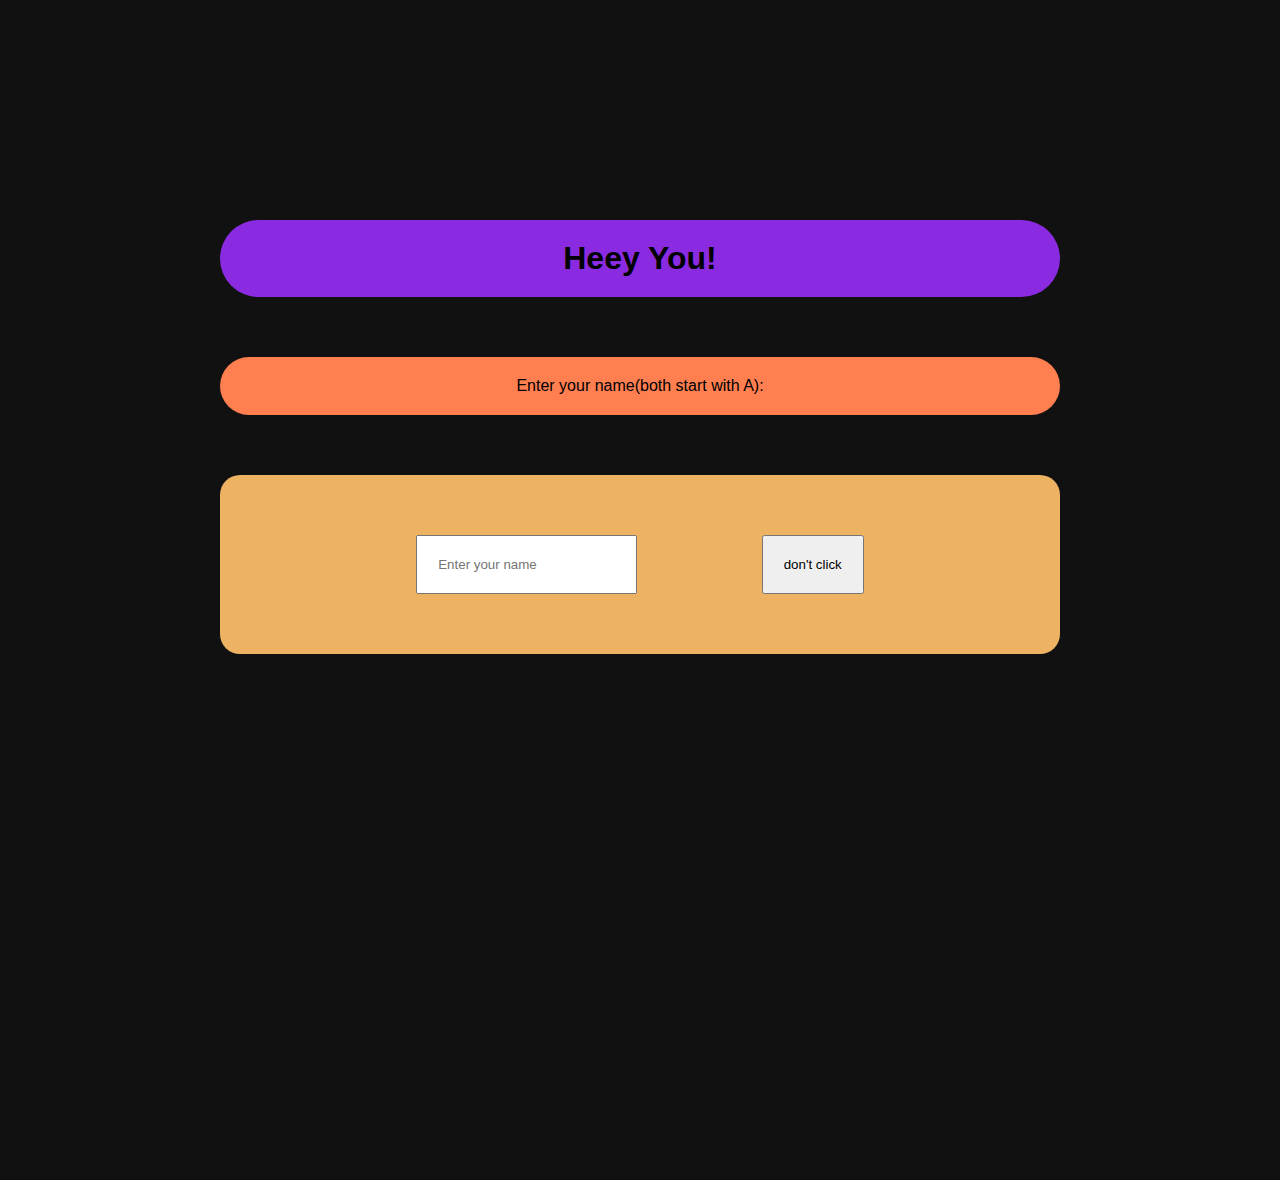
<file: index.html>
<!DOCTYPE html>
<html lang="en">
<head>
    <meta charset="UTF-8">
    <meta name="viewport" content="width=], initial-scale=1.0">
    <title>Ash</title>
    <link rel="stylesheet" href="css/styles.css">
    <script src="mood.js" defer></script>
</head>
<body>
    <h1>Heey You!</h1>
    <p>Enter your name(both start with A):</p>
    <div class="input-container">
    <input type="text" id="nameInput" placeholder="Enter your name">
    <button onclick="checkName()">don't click</button>
    </div>

    <div id="moodSection" style="display: none;">
        <p>What's your current mood?</p>
        <div class="input-container">
        <input type="text" id="moodInput" placeholder="Enter your mood">
        <button onclick="checkMood()">hi again</button>
        </div>
    </div>
</body>
</html>
</file>
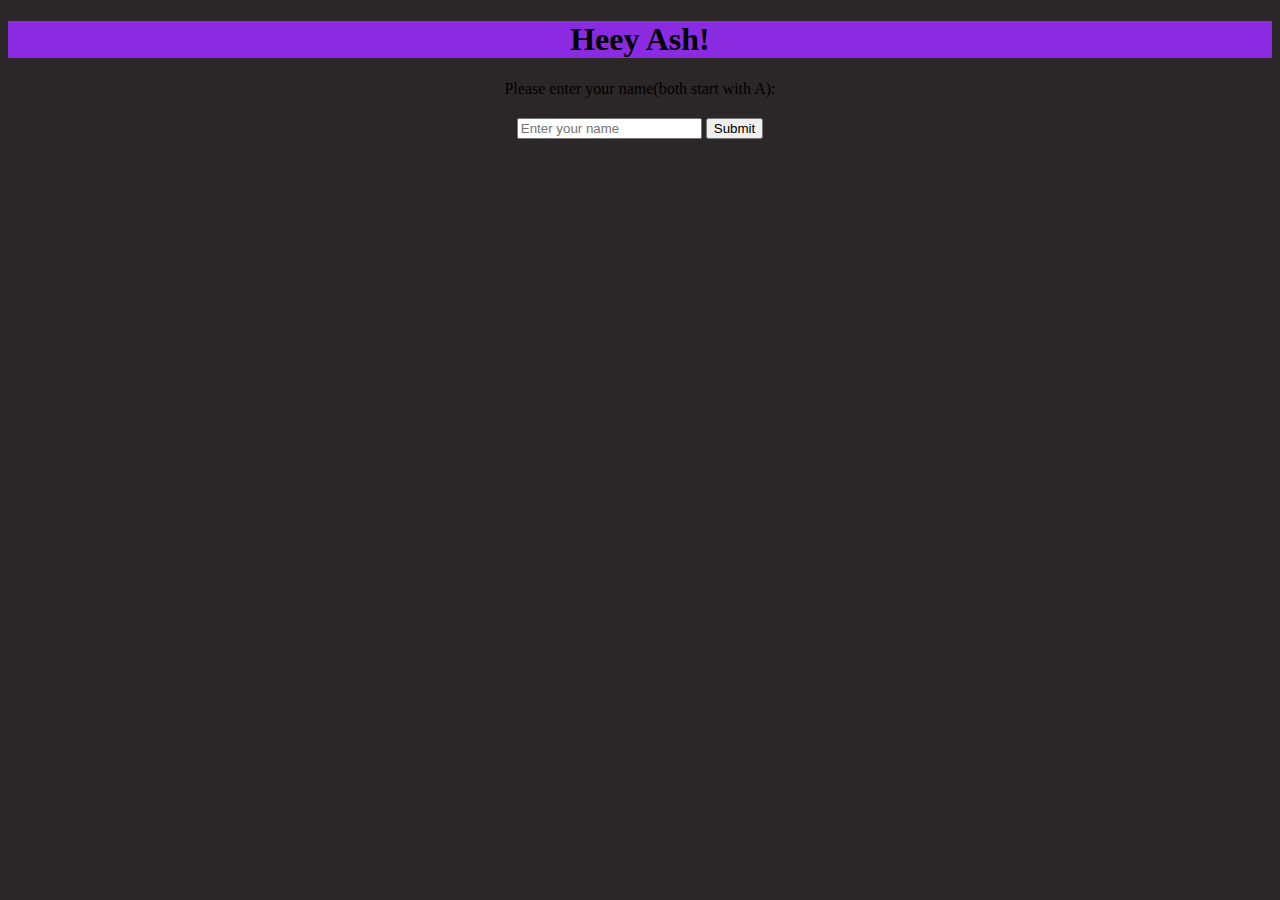
<file: mood.html>
<!DOCTYPE html>
<html lang="en">
<head>
    <meta charset="UTF-8">
    <meta name="viewport" content="width=], initial-scale=1.0">
    <title>Ash</title>
    <link rel="stylesheet" href="styles.css">
    <script src="mood.js" defer></script>
</head>
<body>
    <h1>Heey Ash!</h1>
    <p>Please enter your name(both start with A):</p>
    <div class="input-container">
    <input type="text" id="nameInput" placeholder="Enter your name">
    <button onclick="checkName()">Submit</button>
    </div>

    <div id="moodSection" style="display: none;">
        <p>What's your current mood?</p>
        <div class="input-container">
        <input type="text" id="moodInput" placeholder="Enter your mood">
        <button onclick="checkMood()">Submit mood</button>
        </div>
    </div>
</body>
</html>
</file>
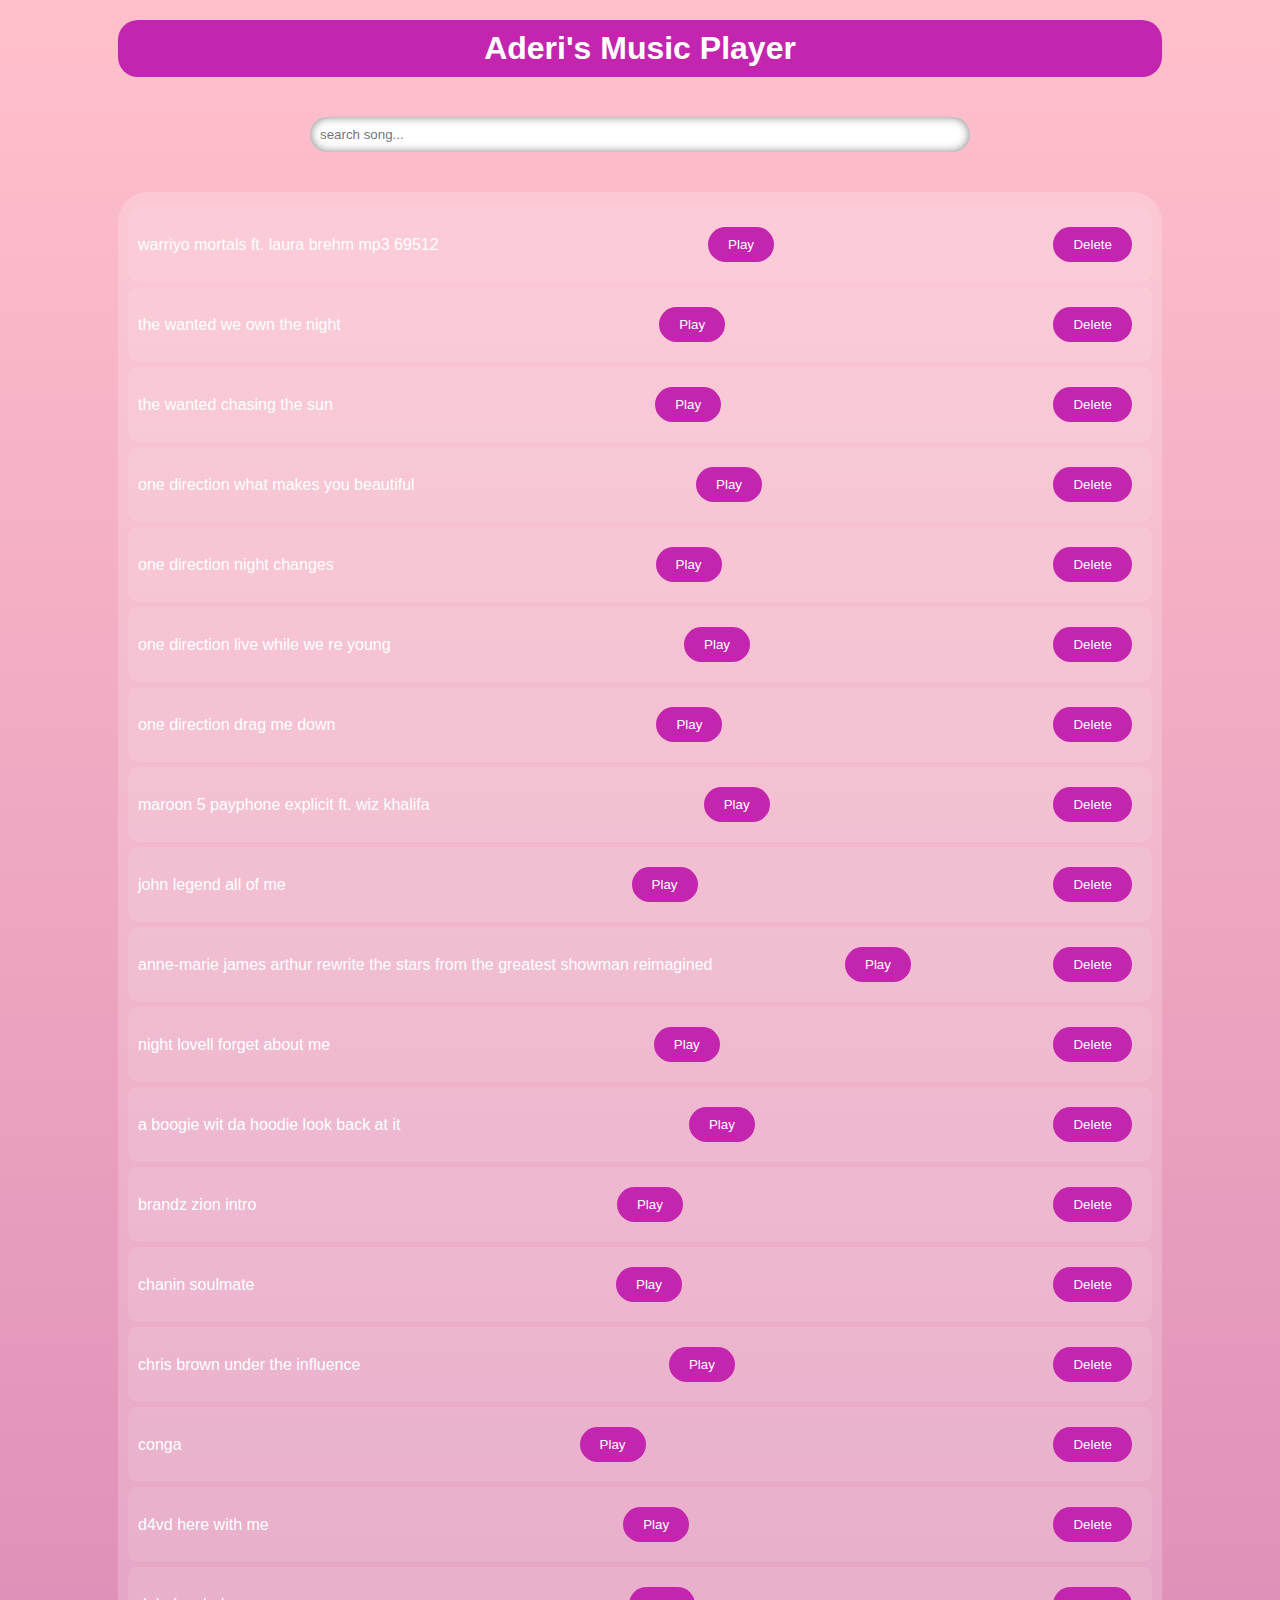
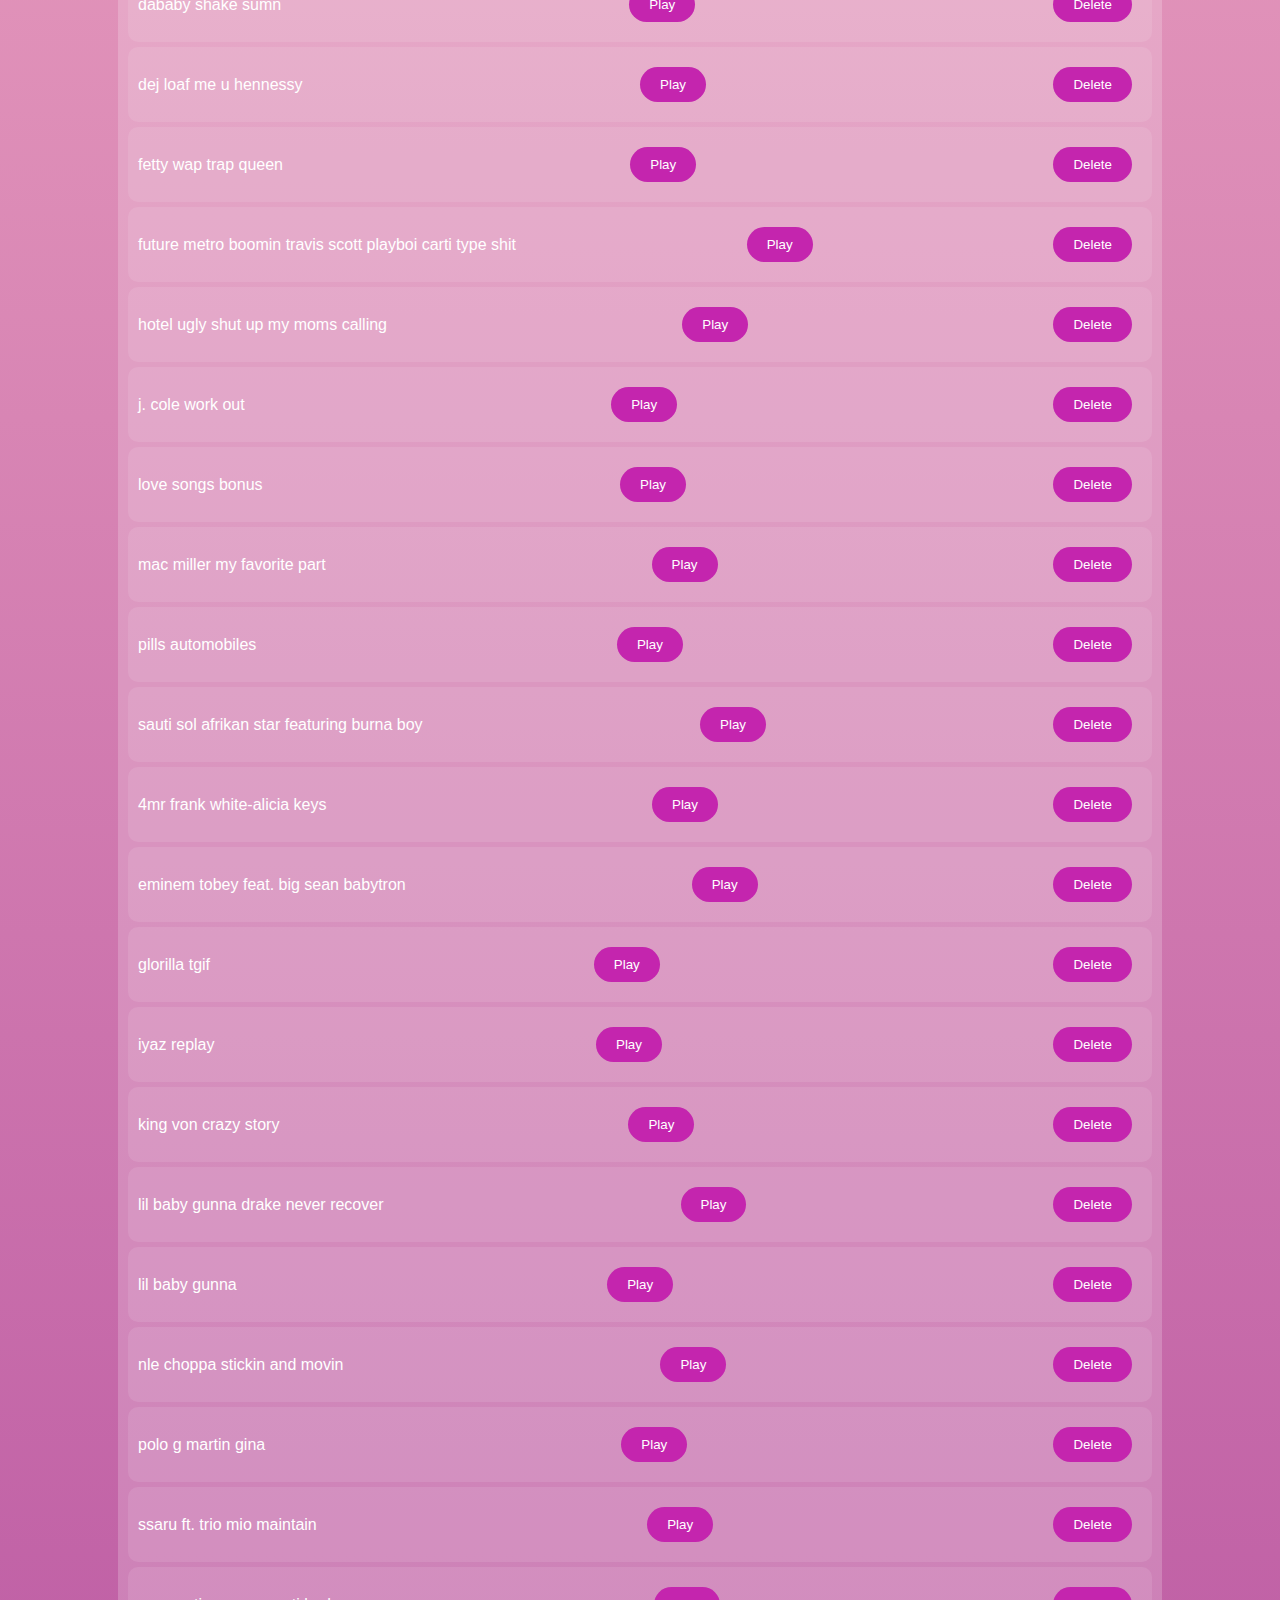
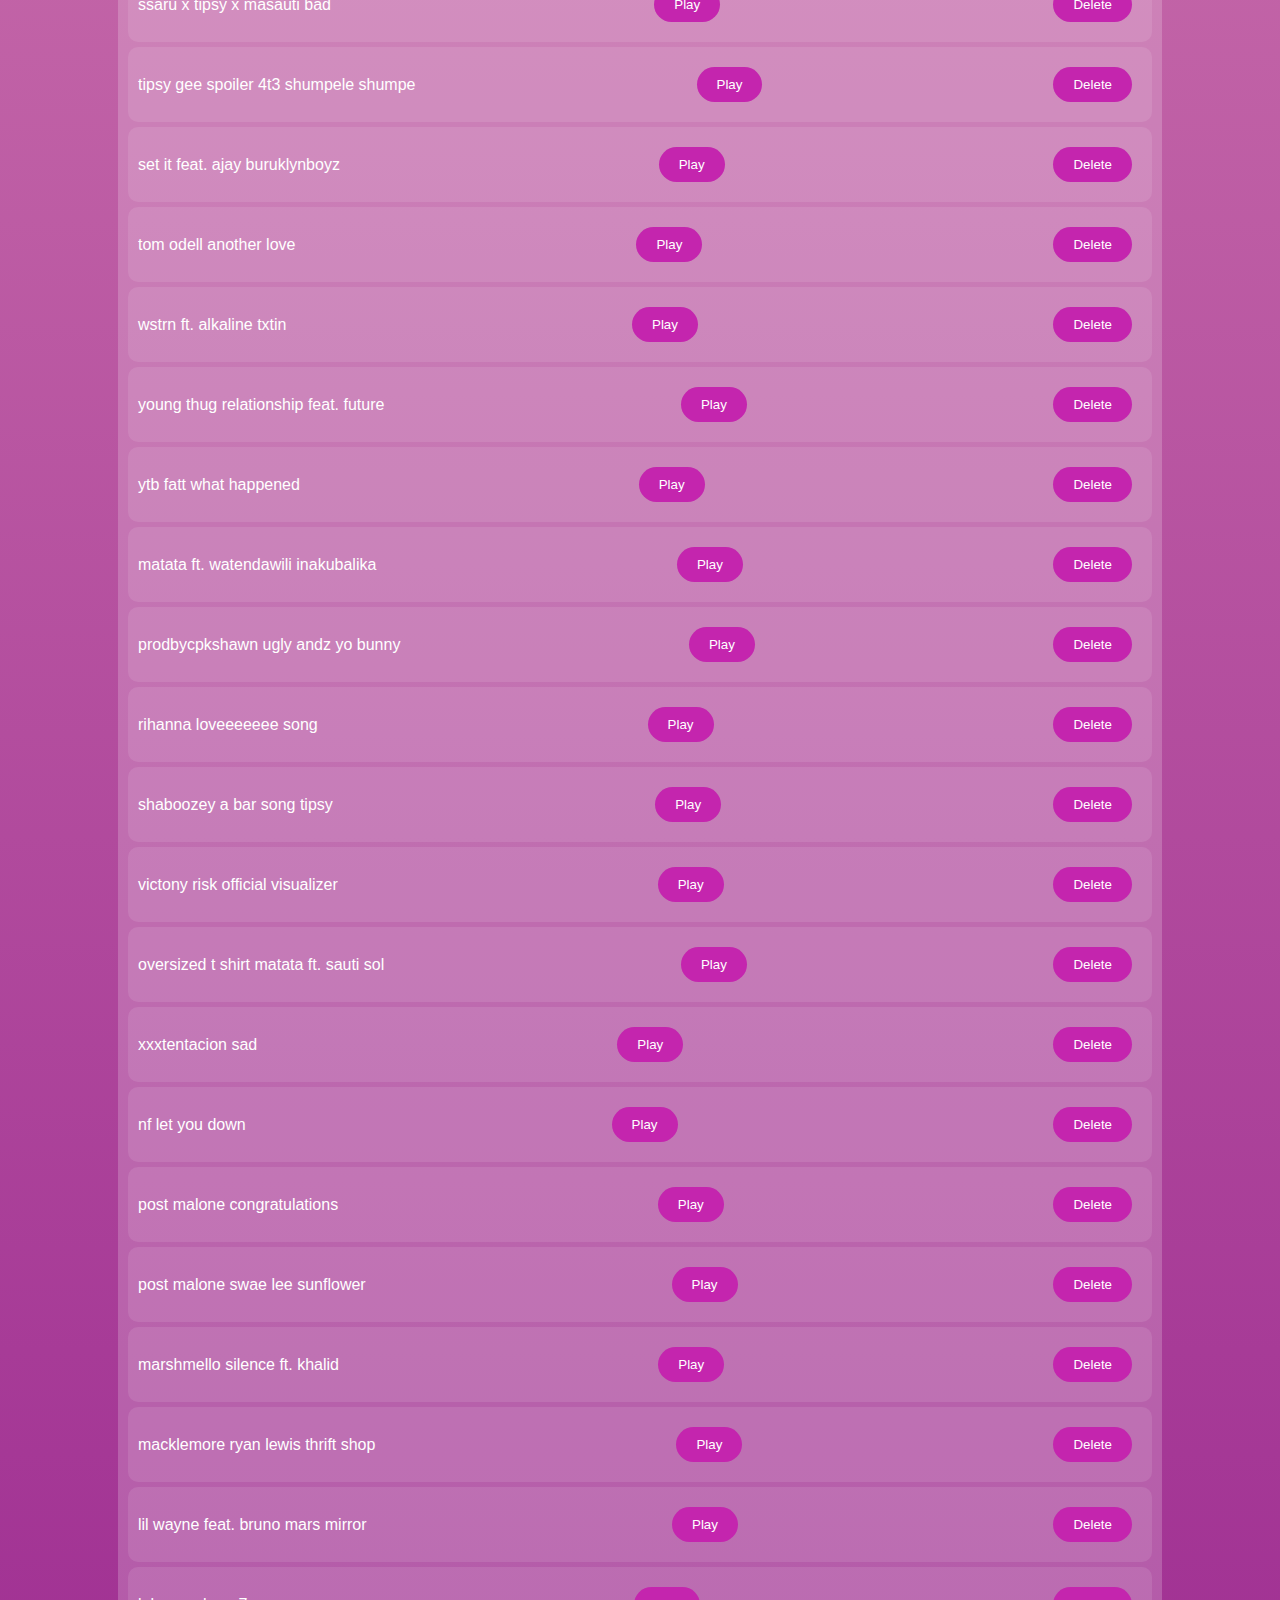
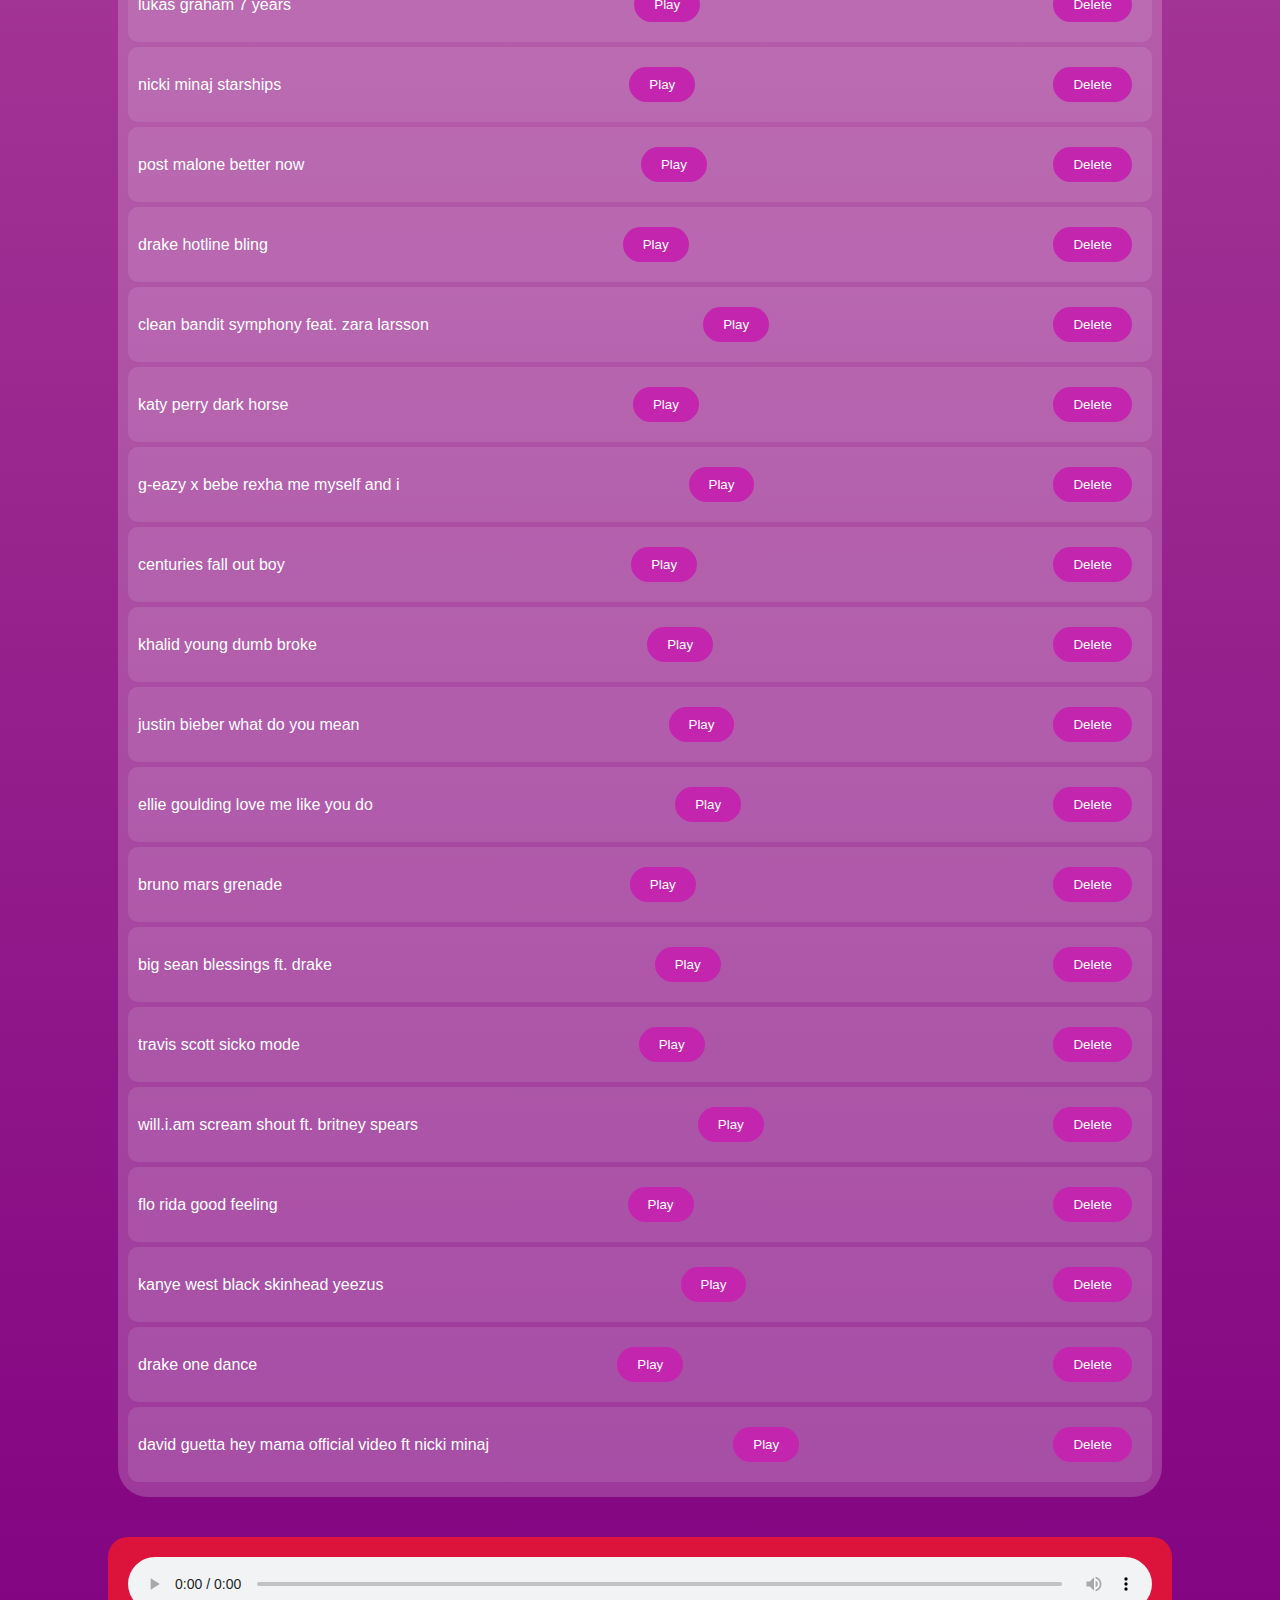
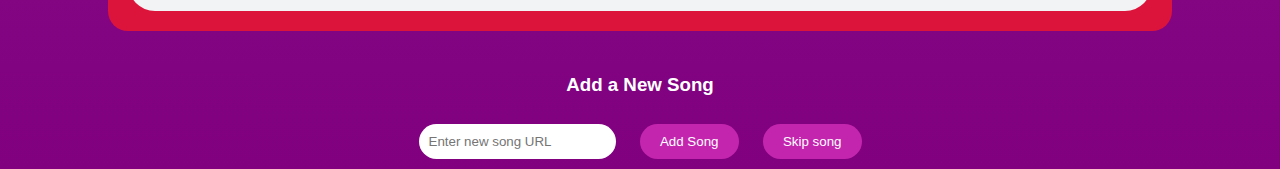
<file: page.html>
<!DOCTYPE html>
<html lang="en">
<head>
    <meta charset="UTF-8">
    <meta name="viewport" content="width=device-width, initial-scale=1.0">
    <title>play</title>
    <link rel="stylesheet" href="css/page.css">
    <script src="page.js" defer></script>
</head>
<body>
    <h1>Aderi's Music Player</h1>

    <div class="search-container">
        <input type="text" id="search-bar" placeholder="search song..." oninput="searchSongs()">
    </div>
    <ul id="musicList"></ul>

    <audio id="audioPlayer" controls></audio>

    <h3>Add a New Song</h3>
    <input type="text" id="newSong" placeholder="Enter new song URL">
    <button onclick="addSong()">Add Song</button>

    <button onclick="skipSong()">Skip song</button>
    
</body>
</html>
</file>
<file: css/styles.css>
* {
    margin: 60px;
    padding: 20px;
    box-sizing: border-box;
}
body {
    background-color: rgb(17, 17, 17);
    justify-content: center;
    font-family: 'Franklin Gothic Medium', 'Arial Narrow', Arial, sans-serif;
    align-items: center;
    height: 100vh;
}
h1 {
    text-align: center;
    background-color: blueviolet;
    border-radius: 50px;

}
p {
    text-align: center;
    background-color: coral;
    border-radius: 100px;

}
.input-container {
    text-align: center;
    margin-top: 20px;
    background-color: rgb(238, 178, 99);
    padding: 0px;
    border-radius: 20px;
    box-shadow: 0 4px 8px rgba(red, green, blue, alpha);
}
</file>
<file: styles.css>
body {
    background-color: rgb(43, 39, 40);
}
h1 {
    text-align: center;
    background-color: blueviolet;
}
p {
    text-align: center;
}
.input-container {
    text-align: center;
    margin-top: 20px;
}
</file>
<file: css/page.css>
body {
    background: linear-gradient(to bottom, pink, purple);
    text-align: center;
    margin: 0;
    min-height: 100vh;
    font-family: Arial, sans-serif;
    color: white;
}
#audioPlayer {
    background-color: crimson;
    padding: 20px;
    margin: 20px auto;
    width: 80%;
    border-radius: 20px;

}
#musicList {
    background-color: rgba(255, 255, 255, 0.2);
    border-radius: 30px;
    padding: 10px;
    margin: 20px auto;
    width: 80%;
    list-style-type: none;
}
h1 {
    background-color: rgb(196, 37, 174);
    border-radius: 20px;
    padding: 10px;
    color: white;
    margin: 20px auto;
    width: 80%;
}
#search-bar {
    background-origin: padding-box;
    border-radius: 20px;
    box-shadow: inset 0 0 10px rgba(0, 0, 0, 0.5);
    padding: 10px;
    margin: 20px auto;
    width: 50%;
    border: none;
    outline: none;
}

button {
    background-color: rgb(196, 37, 174);
    border: none;
    border-radius: 20px;
    padding: 10px 20px;
    color: white;
    cursor: pointer;
    margin: 10px;
}

button:hover {
    background-color: rgb(223, 91, 183);
}
input[type="text"] {
    padding: 10px;
    border-radius: 20px;
    border: none;
    outline: none;
    margin: 10px;
}
#musicList li {
    background-color: rgba(255, 255, 255, 0.1);
    border-radius: 10px;
    padding: 10px;
    margin: 5px 0;
    display: flex;
    justify-content: space-between;
    align-items: center;
}
</file>
